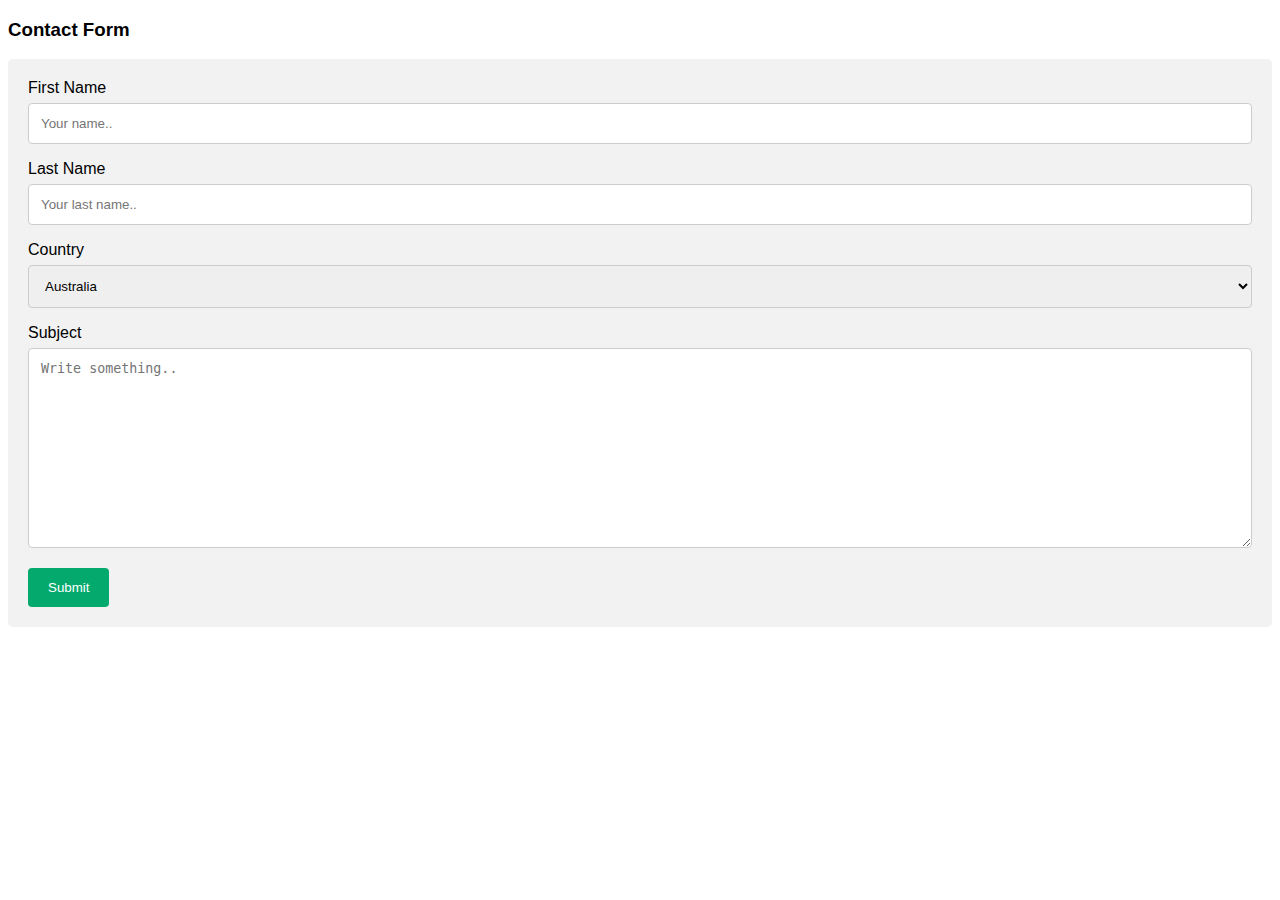
<file: College Project/contact.html>
<!DOCTYPE html>
<html lang="en">
<head>
    <meta charset="UTF-8">
    <meta name="viewport" content="width=device-width, initial-scale=1.0">
    <title>Document</title>
</head>
<body>
    <!DOCTYPE html>
<html>
<head>
<meta name="viewport" content="width=device-width, initial-scale=1">
<style>
body {font-family: Arial, Helvetica, sans-serif;}
* {box-sizing: border-box;}

input[type=text], select, textarea {
  width: 100%;
  padding: 12px;
  border: 1px solid #ccc;
  border-radius: 4px;
  box-sizing: border-box;
  margin-top: 6px;
  margin-bottom: 16px;
  resize: vertical;
}

input[type=submit] {
  background-color: #04AA6D;
  color: white;
  padding: 12px 20px;
  border: none;
  border-radius: 4px;
  cursor: pointer;
}

input[type=submit]:hover {
  background-color: #45a049;
}

.container {
  border-radius: 5px;
  background-color: #f2f2f2;
  padding: 20px;
}
</style>
</head>
<body>

<h3>Contact Form</h3>

<div class="container">
  <form action="/action_page.php">
    <label for="fname">First Name</label>
    <input type="text" id="fname" name="firstname" placeholder="Your name..">

    <label for="lname">Last Name</label>
    <input type="text" id="lname" name="lastname" placeholder="Your last name..">

    <label for="country">Country</label>
    <select id="country" name="country">
      <option value="australia">Australia</option>
      <option value="canada">Canada</option>
      <option value="usa">USA</option>
    </select>

    <label for="subject">Subject</label>
    <textarea id="subject" name="subject" placeholder="Write something.." style="height:200px"></textarea>

    <input type="submit" value="Submit">
  </form>
</div>

</body>
</html>

</body>
</html>
</file>
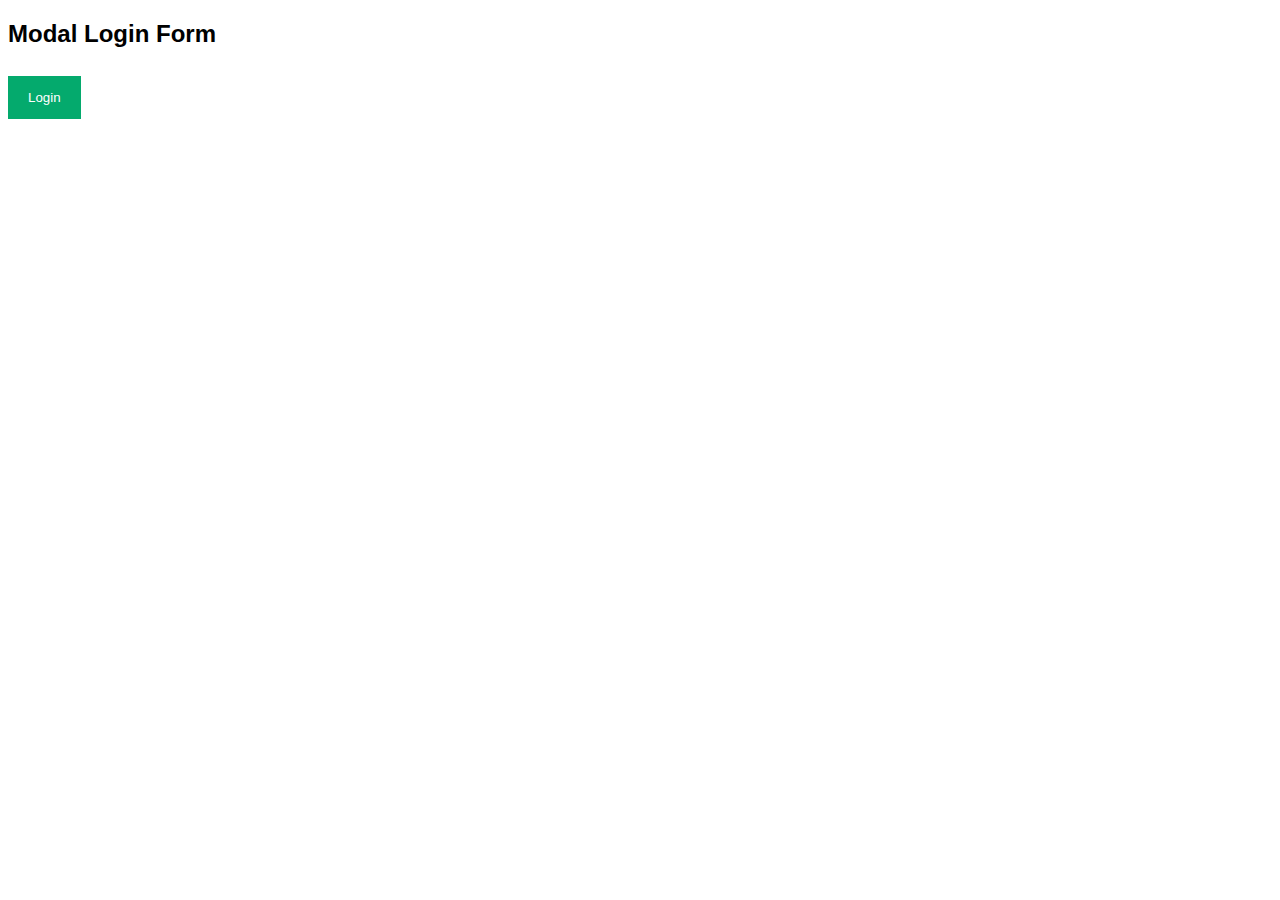
<file: College Project/login.html>
<!DOCTYPE html>
<html>
<head>
<meta name="viewport" content="width=device-width, initial-scale=1">
<style>
body {font-family: Arial, Helvetica, sans-serif;}

/* Full-width input fields */
input[type=text], input[type=password] {
  width: 100%;
  padding: 12px 20px;
  margin: 8px 0;
  display: inline-block;
  border: 1px solid #ccc;
  box-sizing: border-box;
}

/* Set a style for all buttons */
button {
  background-color: #04AA6D;
  color: white;
  padding: 14px 20px;
  margin: 8px 0;
  border: none;
  cursor: pointer;
  width: 100%;
}

button:hover {
  opacity: 0.8;
}

/* Extra styles for the cancel button */
.cancelbtn {
  width: auto;
  padding: 10px 18px;
  background-color: #f44336;
}

/* Center the image and position the close button */
.imgcontainer {
  text-align: center;
  margin: 24px 0 12px 0;
  position: relative;
}

img.avatar {
  width: 40%;
  border-radius: 50%;
}

.container {
  padding: 16px;
}

span.psw {
  float: right;
  padding-top: 16px;
}

/* The Modal (background) */
.modal {
  display: none; /* Hidden by default */
  position: fixed; /* Stay in place */
  z-index: 1; /* Sit on top */
  left: 0;
  top: 0;
  width: 100%; /* Full width */
  height: 100%; /* Full height */
  overflow: auto; /* Enable scroll if needed */
  background-color: rgb(0,0,0); /* Fallback color */
  background-color: rgba(0,0,0,0.4); /* Black w/ opacity */
  padding-top: 60px;
}

/* Modal Content/Box */
.modal-content {
  background-color: #fefefe;
  margin: 5% auto 15% auto; /* 5% from the top, 15% from the bottom and centered */
  border: 1px solid #888;
  width: 80%; /* Could be more or less, depending on screen size */
}

/* The Close Button (x) */
.close {
  position: absolute;
  right: 25px;
  top: 0;
  color: #000;
  font-size: 35px;
  font-weight: bold;
}

.close:hover,
.close:focus {
  color: red;
  cursor: pointer;
}

/* Add Zoom Animation */
.animate {
  -webkit-animation: animatezoom 0.6s;
  animation: animatezoom 0.6s
}

@-webkit-keyframes animatezoom {
  from {-webkit-transform: scale(0)} 
  to {-webkit-transform: scale(1)}
}
  
@keyframes animatezoom {
  from {transform: scale(0)} 
  to {transform: scale(1)}
}

/* Change styles for span and cancel button on extra small screens */
@media screen and (max-width: 300px) {
  span.psw {
     display: block;
     float: none;
  }
  .cancelbtn {
     width: 100%;
  }
}
</style>
</head>
<body>

<h2>Modal Login Form</h2>

<button onclick="document.getElementById('id01').style.display='block'" style="width:auto;">Login</button>

<div id="id01" class="modal">
  
  <form class="modal-content animate" action="/action_page.php" method="post">
    <div class="imgcontainer">
      <span onclick="document.getElementById('id01').style.display='none'" class="close" title="Close Modal">&times;</span>
      
    </div>

    <div class="container">
      <label for="uname"><b>Username</b></label>
      <input type="text" placeholder="Enter Username" name="uname" required>

      <label for="psw"><b>Password</b></label>
      <input type="password" placeholder="Enter Password" name="psw" required>
        
      <button type="submit">Login</button>
      <label>
        <input type="checkbox" checked="checked" name="remember"> Remember me
      </label>
    </div>

    <div class="container" style="background-color:#f1f1f1">
      <button type="button" onclick="document.getElementById('id01').style.display='none'" class="cancelbtn">Cancel</button>
      <span class="psw">Forgot <a href="#">password?</a></span>
    </div>
  </form>
</div>

<script>
// Get the modal
var modal = document.getElementById('id01');

// When the user clicks anywhere outside of the modal, close it
window.onclick = function(event) {
    if (event.target == modal) {
        modal.style.display = "none";
    }
}
</script>

</body>
</html>
</file>
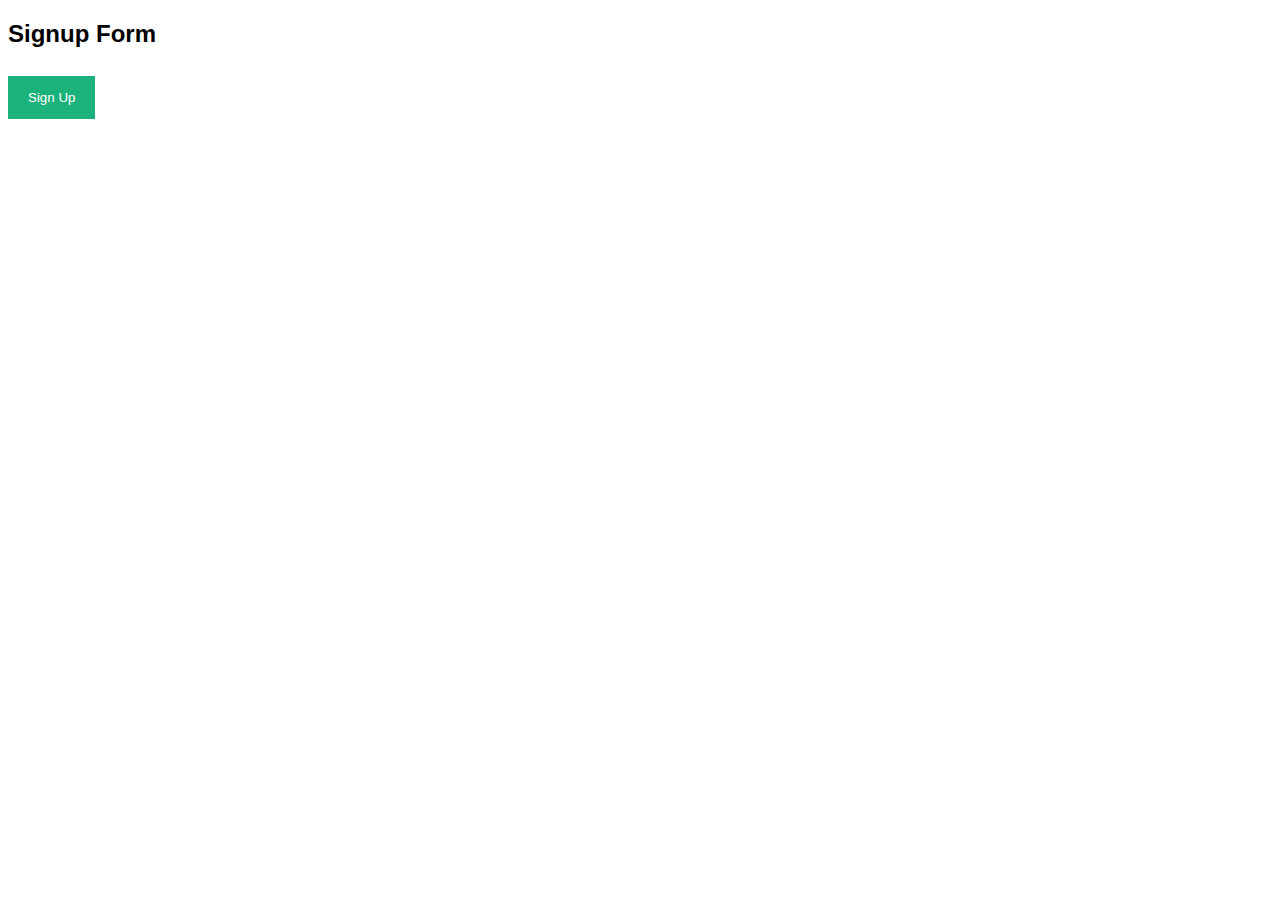
<file: College Project/signup.html>
<!DOCTYPE html>
<html>
<style>
body {font-family: Arial, Helvetica, sans-serif;}
* {box-sizing: border-box;}

/* Full-width input fields */
input[type=text], input[type=password] {
  width: 100%;
  padding: 15px;
  margin: 5px 0 22px 0;
  display: inline-block;
  border: none;
  background: #f1f1f1;
}

/* Add a background color when the inputs get focus */
input[type=text]:focus, input[type=password]:focus {
  background-color: #ddd;
  outline: none;
}

/* Set a style for all buttons */
button {
  background-color: #04AA6D;
  color: white;
  padding: 14px 20px;
  margin: 8px 0;
  border: none;
  cursor: pointer;
  width: 100%;
  opacity: 0.9;
}

button:hover {
  opacity:1;
}

/* Extra styles for the cancel button */
.cancelbtn {
  padding: 14px 20px;
  background-color: #f44336;
}

/* Float cancel and signup buttons and add an equal width */
.cancelbtn, .signupbtn {
  float: left;
  width: 50%;
}

/* Add padding to container elements */
.container {
  padding: 16px;
}

/* The Modal (background) */
.modal {
  display: none; /* Hidden by default */
  position: fixed; /* Stay in place */
  z-index: 1; /* Sit on top */
  left: 0;
  top: 0;
  width: 100%; /* Full width */
  height: 100%; /* Full height */
  overflow: auto; /* Enable scroll if needed */
  background-color: #474e5d;
  padding-top: 50px;
}

/* Modal Content/Box */
.modal-content {
  background-color: #fefefe;
  margin: 5% auto 15% auto; /* 5% from the top, 15% from the bottom and centered */
  border: 1px solid #888;
  width: 80%; /* Could be more or less, depending on screen size */
}

/* Style the horizontal ruler */
hr {
  border: 1px solid #f1f1f1;
  margin-bottom: 25px;
}
 
/* The Close Button (x) */
.close {
  position: absolute;
  right: 35px;
  top: 15px;
  font-size: 40px;
  font-weight: bold;
  color: #f1f1f1;
}

.close:hover,
.close:focus {
  color: #f44336;
  cursor: pointer;
}

/* Clear floats */
.clearfix::after {
  content: "";
  clear: both;
  display: table;
}

/* Change styles for cancel button and signup button on extra small screens */
@media screen and (max-width: 300px) {
  .cancelbtn, .signupbtn {
     width: 100%;
  }
}
</style>
<body>

<h2>Signup Form</h2>

<button onclick="document.getElementById('id01').style.display='block'" style="width:auto;">Sign Up</button>

<div id="id01" class="modal">
  <span onclick="document.getElementById('id01').style.display='none'" class="close" title="Close Modal">&times;</span>
  <form class="modal-content" action="/action_page.php">
    <div class="container">
      <h1>Sign Up</h1>
      <p>Please fill in this form to create an account.</p>
      <hr>
      <label for="email"><b>Email</b></label>
      <input type="text" placeholder="Enter Email" name="email" required>

      <label for="psw"><b>Password</b></label>
      <input type="password" placeholder="Enter Password" name="psw" required>

      <label for="psw-repeat"><b>Repeat Password</b></label>
      <input type="password" placeholder="Repeat Password" name="psw-repeat" required>
      
      <label>
        <input type="checkbox" checked="checked" name="remember" style="margin-bottom:15px"> Remember me
      </label>

      <p>By creating an account you agree to our <a href="#" style="color:dodgerblue">Terms & Privacy</a>.</p>

      <div class="clearfix">
        <button type="button" onclick="document.getElementById('id01').style.display='none'" class="cancelbtn">Cancel</button>
        <button type="submit" class="signupbtn">Sign Up</button>
      </div>
    </div>
  </form>
</div>

<script>
// Get the modal
var modal = document.getElementById('id01');

// When the user clicks anywhere outside of the modal, close it
window.onclick = function(event) {
  if (event.target == modal) {
    modal.style.display = "none";
  }
}
</script>

</body>
</html>
</file>
